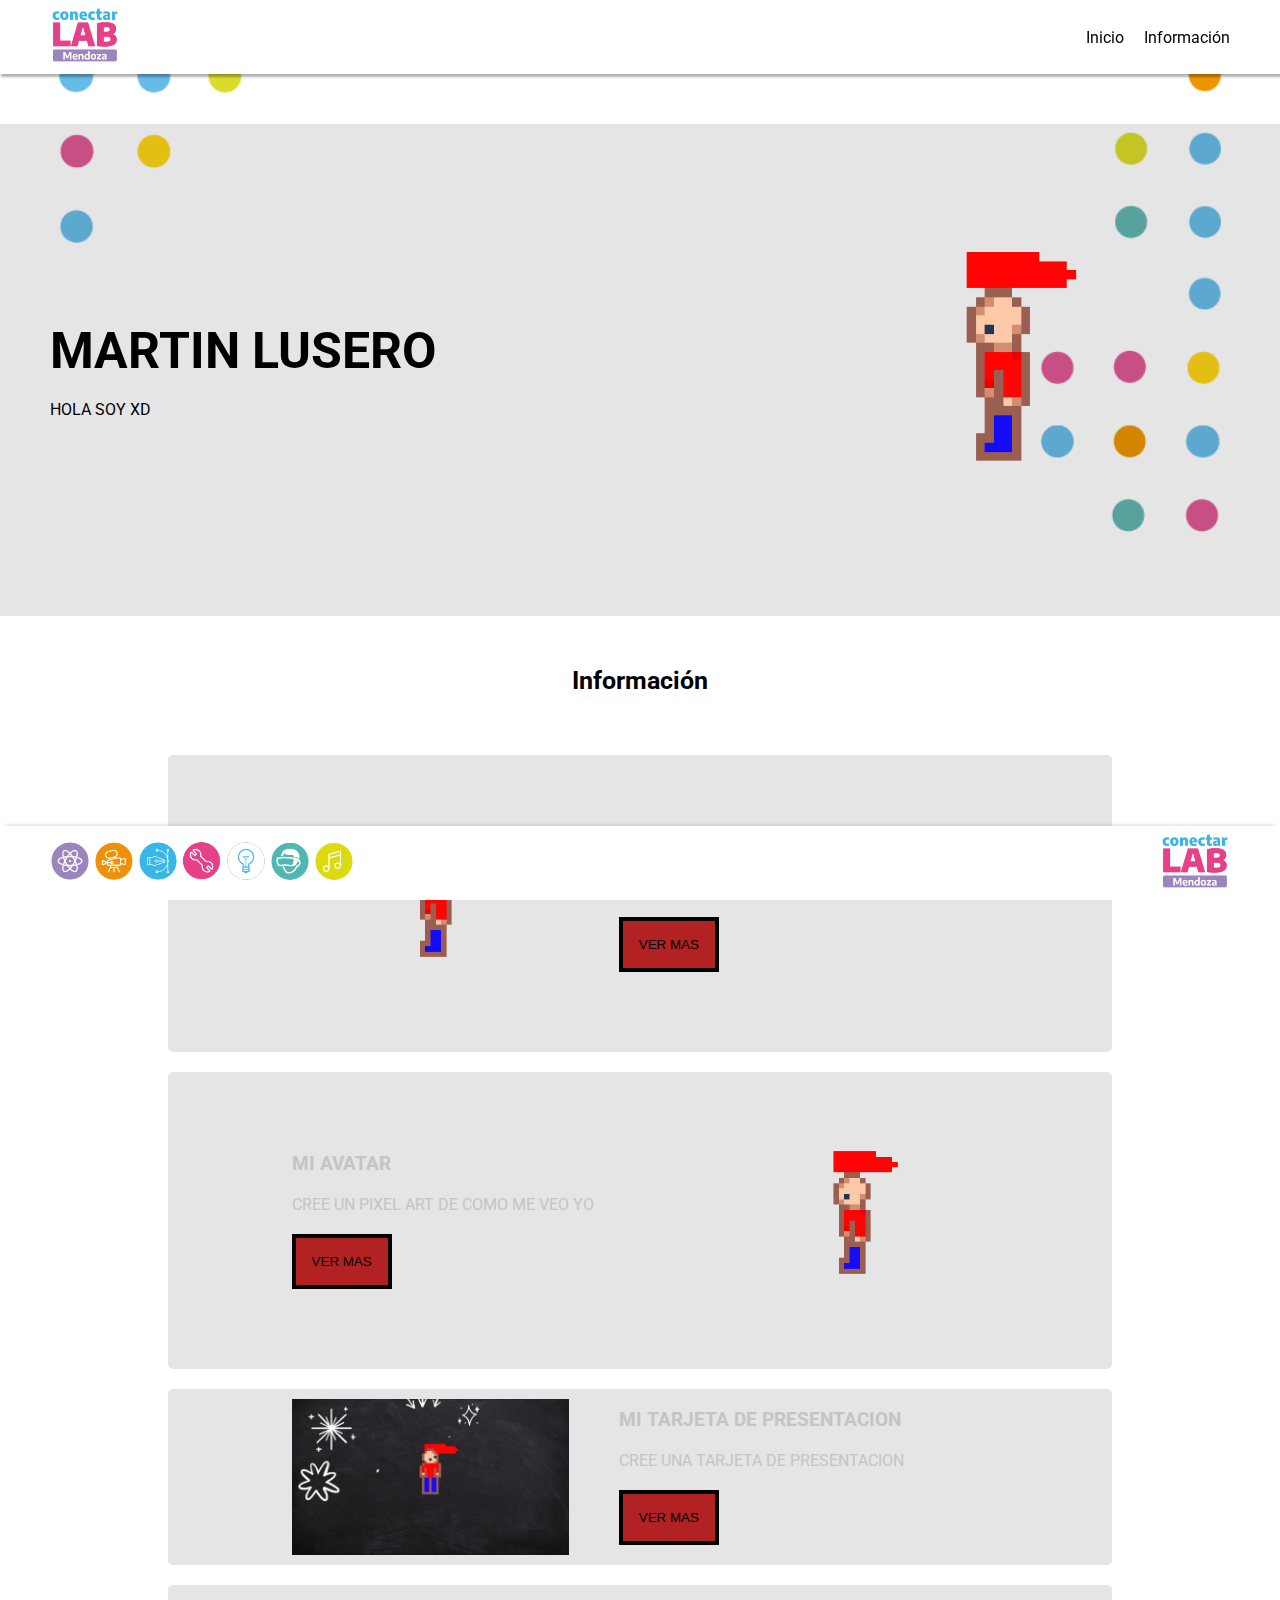
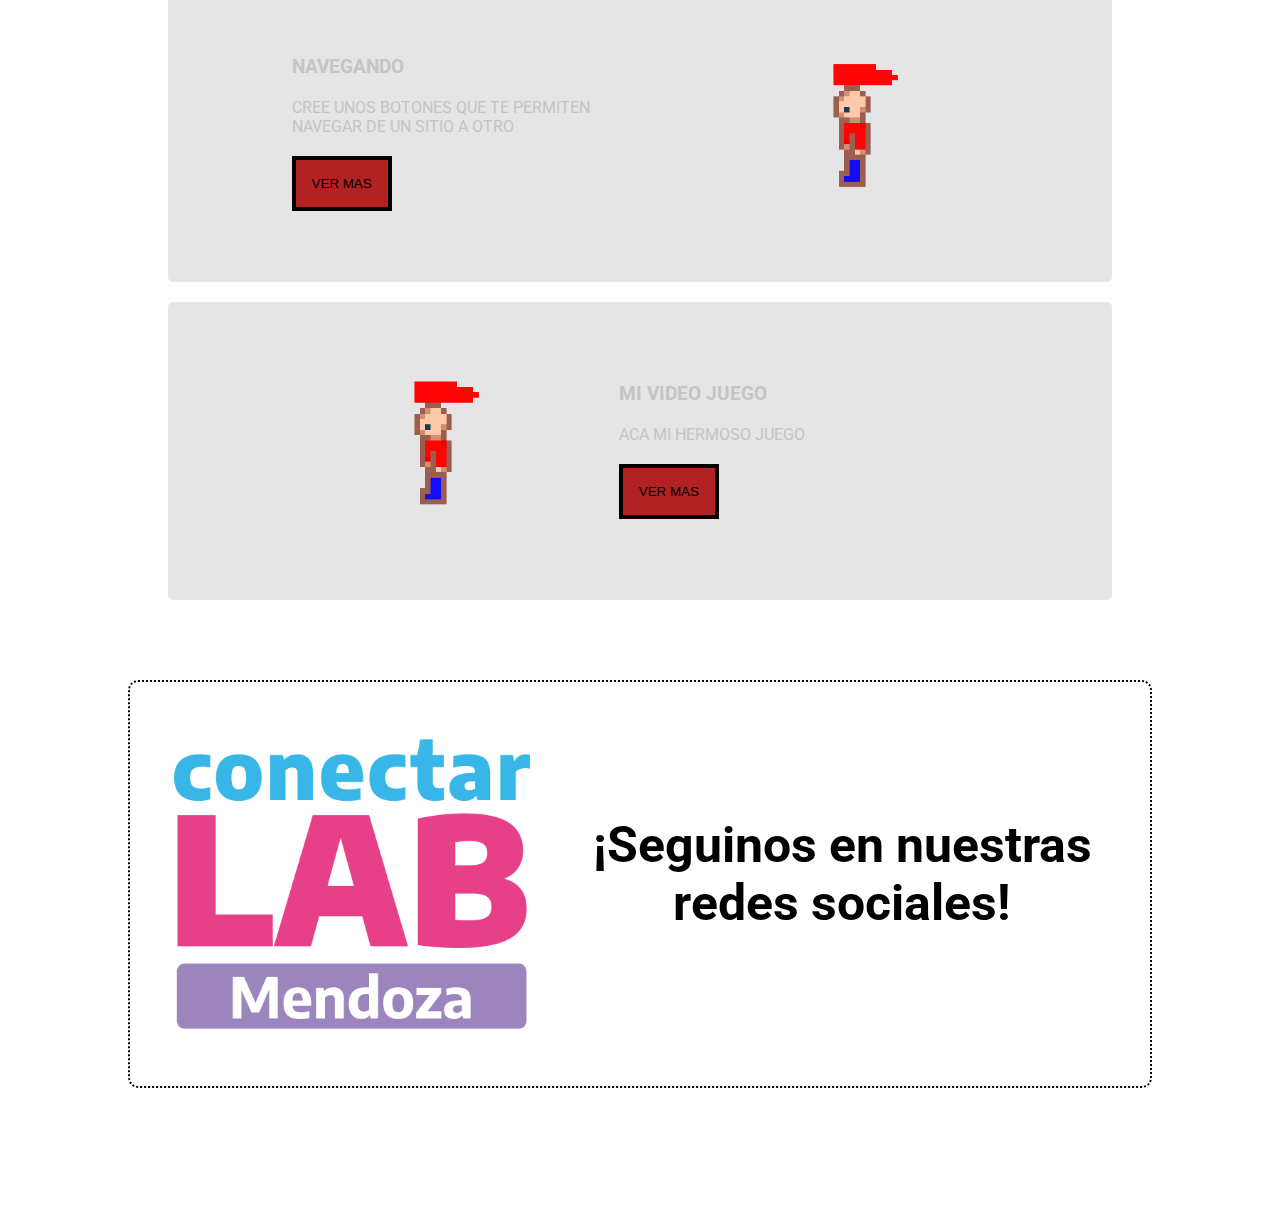
<file: index.html>
<!DOCTYPE html>
<html lang="en">

<head>
  <meta charset="UTF-8" />
  <meta http-equiv="X-UA-Compatible" content="IE=edge" />
  <meta name="viewport" content="width=device-width, initial-scale=1.0" />

  <link rel="preconnect" href="https://fonts.googleapis.com">
  <link rel="preconnect" href="https://fonts.gstatic.com" crossorigin>
  <link href="https://fonts.googleapis.com/css2?family=Roboto:wght@100;400;700&display=swap" rel="stylesheet">
  <link rel="stylesheet" href="https://cdnjs.cloudflare.com/ajax/libs/font-awesome/6.2.1/css/all.min.css" integrity="sha512-MV7K8+y+gLIBoVD59lQIYicR65iaqukzvf/nwasF0nqhPay5w/9lJmVM2hMDcnK1OnMGCdVK+iQrJ7lzPJQd1w==" crossorigin="anonymous" referrerpolicy="no-referrer" />
  <link rel="shortcut icon" href="./logosConectar/logoConectarLabCeleste.png">
  <link rel="stylesheet" href="./Estilos/globales.css">
  <title>MARTIN LUSERO

  </title>
</head>

<body>
  <header></header>
  <main>

    <section class="banner">
      <div>
        <h1>
               MARTIN LUSERO

        </h1>
        <p>
          HOLA SOY XD
        </p>
      </div>
      <img src="./images/Martin500.gif"   />
    </section>


    <h2 id="info" class="section-title">Información</h2>
    <section class="information">
      <article class="info-card">
        <img src="./images/Martin500.gif"   />
        <div>
          <h3>
            MI PRIMER SITIO WEB
          </h3>
          <p>
            HOY CREE MI PRIMER SITIO WEB
          </p>
          <a href="./web/index.html">
            <button>VER MAS</button>
          </a>
        </div>
      </article>

      <article class="info-card reverse-flexrow">
        <img src="./images/Martin500.gif"   />
        <div>
          <h3>
            MI AVATAR
          </h3>
          <p>
            CREE UN PIXEL ART DE COMO ME VEO YO
          </p>
          <a href="./images/Martin500.gif" >
            <button>VER MAS</button>
          </a>
        </div>
      </article>
      <article class="info-card">
        <img src="./images/tarjeta.gif"   />
        <div>
          <h3>
            MI TARJETA DE PRESENTACION
          </h3>
          <p>
          CREE UNA TARJETA DE PRESENTACION
          </p>
          <a href="./images/tarjeta.gif">
            <button>VER MAS</button>
          </a>
        </div>
      </article>
      <article class="info-card reverse-flexrow">
        <img src="./images/Martin500.gif"   />
        <div>
          <h3>
            NAVEGANDO
          </h3>
          <p>
            CREE UNOS BOTONES QUE TE PERMITEN NAVEGAR DE UN SITIO A OTRO
          </p>
          <a href="./navegando/index.html">
            <button>VER MAS</button>
          </a>
        </div>
      </article>
      <article class="info-card   ">
        <img src="./images/Martin500.gif"   />
        <div>
          <h3>
            MI VIDEO JUEGO
          </h3>
          <p>
            ACA MI HERMOSO JUEGO 
          </p>
          <a href="./juego/index.html">
            <button>VER MAS</button>
          </a>
        </div>
      </article>

    </section>

    <section class="contacto"></section>
  </main>
  <footer></footer>
</body>
<script src="./Funciones/app.js"></script>
</html>
</file>
<file: Estilos/globales.css>
@import url("./encabezado.css");
@import url("./banner.css");
@import url("./fotos-carrusel.css");
@import url("./carrusel.css");
@import url("./informacion.css");
@import url("./pie-de-pagina.css");
@import url("./contacto.css");

/* Estilos Globales*/
* {
    box-sizing: border-box;
    margin: 0;
    padding: 0;
}

body {
    font-family: 'Roboto', sans-serif;
    background-image: url("../logosConectar/fondoConectarLab.png");
    background-size: 100vw;
    background-attachment: fixed;
}


ul {
    list-style: none;
}

a {
    color: unset;
    cursor: pointer;
    text-decoration: none;
}

section {
    padding: 10px 50px;
}

h1{
    font-size: 50px;
    font-weight: 700;
}

h2{
    font-size: 25px;
}

/* Estilos utiles */

.section-title {
    text-align: center;
}

.reverse-flexrow {
    flex-direction: row-reverse;
}


@media (max-width: 700px) { 
    body{
        text-align: center;
        background-size: cover;
    }

    h1{
        font-size: 2em;
    }
    section{
        padding: 5px 10px;
    }
}

button{
    background-color: firebrick;
    padding: 16px;
    border: solid black 4px;
}
</file>
